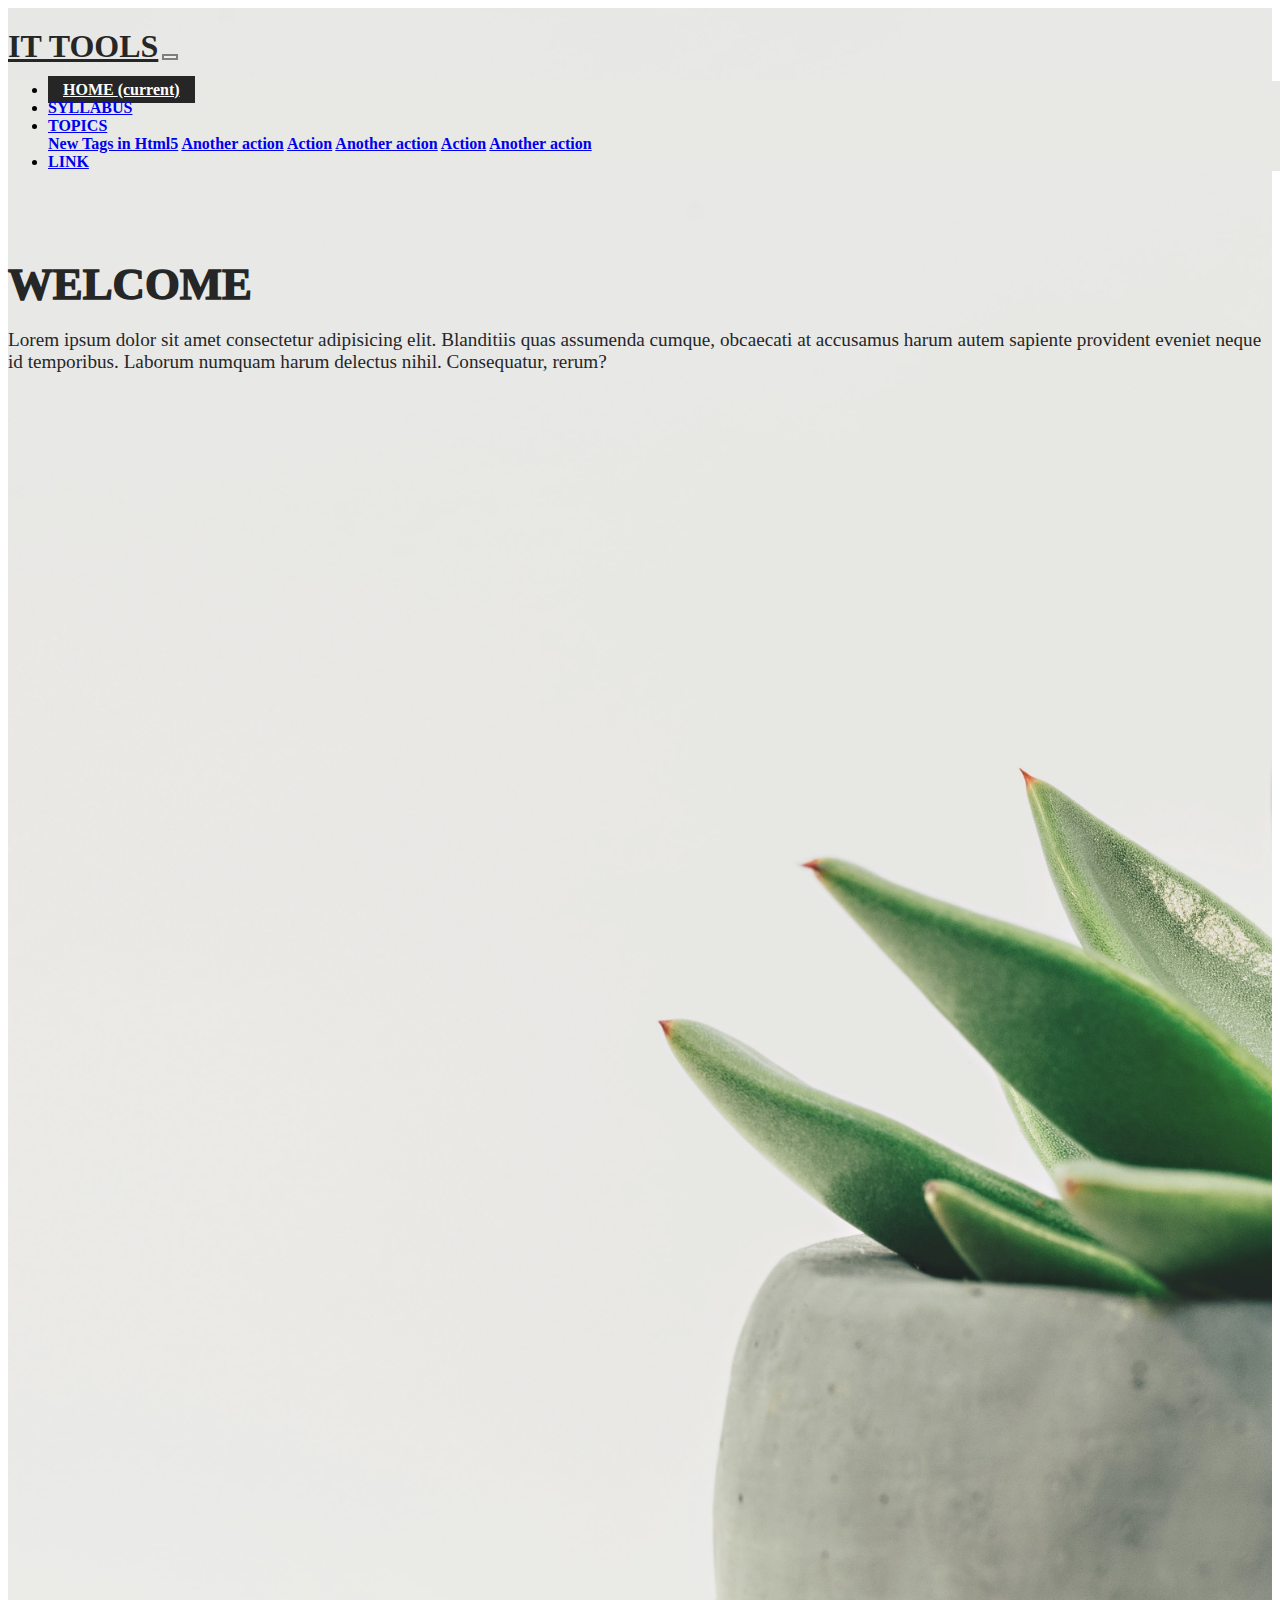
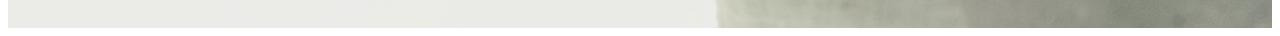
<file: index.html>
<!DOCTYPE html>
<html lang="en">
  <head>
    <!-- Required meta tags -->
    <meta charset="utf-8" />
    <meta
      name="viewport"
      content="width=device-width, initial-scale=1, shrink-to-fit=no"
    />

    <!-- Bootstrap CSS -->
    <link
      rel="stylesheet"
      href="https://cdn.jsdelivr.net/npm/bootstrap@4.5.3/dist/css/bootstrap.min.css"
      integrity="sha384-TX8t27EcRE3e/ihU7zmQxVncDAy5uIKz4rEkgIXeMed4M0jlfIDPvg6uqKI2xXr2"
      crossorigin="anonymous"
    />
    <link rel="stylesheet" href="style.css">
    <title>IT Tools</title>
  </head>
  <body>
    <header>
    <div class="container">
      <nav class="navbar navbar-expand-lg navbar-light">
        <a class="navbar-brand" href="#">IT TOOLS</a>
        <button
          class="navbar-toggler"
          type="button"
          data-toggle="collapse"
          data-target="#navbarSupportedContent"
          aria-controls="navbarSupportedContent"
          aria-expanded="false"
          aria-label="Toggle navigation"
        >
          <span class="navbar-toggler-icon"></span>
        </button>

        <div class="collapse navbar-collapse" id="navbarSupportedContent">
          <ul class="navbar-nav ml-lg-auto">
            <li class="nav-item active">
              <a class="nav-link" href="#"
                >HOME <span class="sr-only">(current)</span></a
              >
            </li>
            <li class="nav-item">
              <a class="nav-link" href="syllabus.html">SYLLABUS</a>
            </li>
            <li class="nav-item dropdown">
              <a
                class="nav-link dropdown-toggle"
                href="#"
                id="navbarDropdown"
                role="button"
                data-toggle="dropdown"
                aria-haspopup="true"
                aria-expanded="false"
              >
                TOPICS
              </a>
              <div class="dropdown-menu" aria-labelledby="navbarDropdown">
                <a class="dropdown-item" href="new.html">New Tags in Html5</a>
                <a class="dropdown-item" href="#">Another action</a>
                <a class="dropdown-item" href="#">Action</a>
                <a class="dropdown-item" href="#">Another action</a>
                <a class="dropdown-item" href="#">Action</a>
                <a class="dropdown-item" href="#">Another action</a>
            </li>
            <li class="nav-item">
                <a class="nav-link" href="#">LINK</a>
              </li>
          </ul>
          </form>
        </div>
      </nav>
    </div> 
  </header>
    <section class="banner">
        <div class="container">
            <div class="row">
                <div class="col-sm-6">
                    <h2>Welcome</h2>
                    <p>Lorem ipsum dolor sit amet consectetur adipisicing elit. Blanditiis quas assumenda cumque, obcaecati at accusamus harum autem sapiente provident eveniet neque id temporibus. Laborum numquam harum delectus nihil. Consequatur, rerum?</p>
                </div>
            </div>
        </div>
    </section>
  <a href="#" id="scroll" style="display: none;"><span></span></a>
    <!-- Optional JavaScript; choose one of the two! -->
  <script src="https://ajax.googleapis.com/ajax/libs/jquery/3.5.1/jquery.min.js"></script> 
    <script type="text/javascript">
      $(document).ready(function(){ 
    $(window).scroll(function(){ 
        if ($(this).scrollTop() > 100) { 
            $('#scroll').fadeIn(); 
        } else { 
            $('#scroll').fadeOut(); 
        } 
    }); 
    $('#scroll').click(function(){ 
        $("html, body").animate({ scrollTop: 0 }, 600); 
        return false; 
    }); 
});  
   </script>
    <!-- Option 1: jQuery and Bootstrap Bundle (includes Popper) -->
    <script src="https://code.jquery.com/jquery-3.5.1.slim.min.js" integrity="sha384-DfXdz2htPH0lsSSs5nCTpuj/zy4C+OGpamoFVy38MVBnE+IbbVYUew+OrCXaRkfj" crossorigin="anonymous"></script>
    <script src="https://cdn.jsdelivr.net/npm/bootstrap@4.5.3/dist/js/bootstrap.bundle.min.js" integrity="sha384-ho+j7jyWK8fNQe+A12Hb8AhRq26LrZ/JpcUGGOn+Y7RsweNrtN/tE3MoK7ZeZDyx" crossorigin="anonymous"></script>
    <!-- Option 2: jQuery, Popper.js, and Bootstrap JS
    <script src="https://code.jquery.com/jquery-3.5.1.slim.min.js" integrity="sha384-DfXdz2htPH0lsSSs5nCTpuj/zy4C+OGpamoFVy38MVBnE+IbbVYUew+OrCXaRkfj" crossorigin="anonymous"></script>
    <script src="https://cdn.jsdelivr.net/npm/popper.js@1.16.1/dist/umd/popper.min.js" integrity="sha384-9/reFTGAW83EW2RDu2S0VKaIzap3H66lZH81PoYlFhbGU+6BZp6G7niu735Sk7lN" crossorigin="anonymous"></script>
    <script src="https://cdn.jsdelivr.net/npm/bootstrap@4.5.3/dist/js/bootstrap.min.js" integrity="sha384-w1Q4orYjBQndcko6MimVbzY0tgp4pWB4lZ7lr30WKz0vr/aWKhXdBNmNb5D92v7s" crossorigin="anonymous"></script>
    -->
  </body>
</html>
</file>
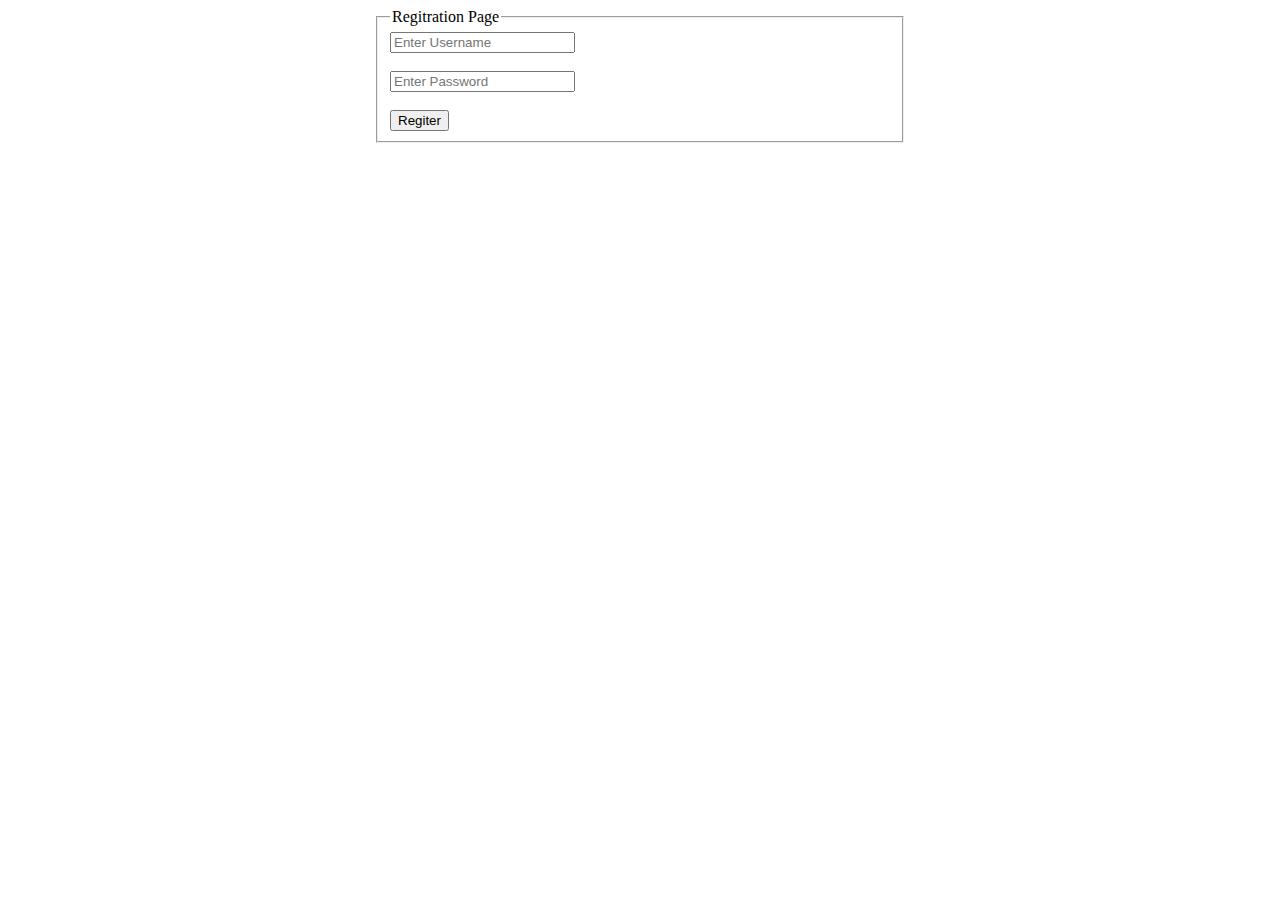
<file: sourceCode/fieldset.html>
<!DOCTYPE html>
  <head>
    <title>Document</title>
  </head>
  <body>
    <fieldset style="max-width: 500px; margin: auto;">
      <legend>Regitration Page</legend>
      <form>
        <input
          type="text"
          name="username"
          placeholder="Enter Username"
        /><br /><br />
        <input
          type="text"
          name="userPass"
          placeholder="Enter Password"
        /><br /><br />
        <input type="submit" value="Regiter" />
      </form>
    </fieldset>
  </body>
</html>
</file>
<file: style.css>
.banner {
  position: relative;
  background: url(bg.jpg);
  min-height: 130vh;
  background-size: cover;
  background-position: center;
  padding: 250px 0 200px;
}
.banner h2 {
  margin: 0;
  padding: 0;
  font-size: 2.8em;
  font-weight: 1000;
  color: #262626;
  text-transform: uppercase;
}
.banner p {
  margin: 1em 0 0;
  padding: 0;
  font-size: 1.2em;
  line-height: 1.5 em;
  color: #262626;
}
header {
  position: absolute;
  z-index: 10;
  width: 100%;
}
.navbar {
  padding: 20px 0;
}
.navbar-brand {
  font-weight: 800;
  font-size: 2em;
  color: #262626;
}
.nav-item {
  font-weight: 800;
}
.navbar-light .navbar-nav .nav-item.active .nav-link {
  background: #262626;
  color: #fff;
}
.navbar-light .navbar-nav .nav-item.active .nav-link {
  color: #fff;
  padding: 5px 15px;
}
.navbar-light .navbar-toggler {
  border: none;
  color: #fff;
  border: 2px solid #7f7f7f;
  border-radius: 0;
  outline: none;
}
.dropdown-menu {
  background: #e8e9e4;
  border: none;
  border-radius: 0;
  padding: -12;
}
.dropdown-item:hover {
  background: #262626;
  color: #fff;
  padding: 5px 15px;
}
.navbar-collapse {
  background: #e8e9e4;
}
#scroll {
  position:fixed;
  right:10px;
  bottom:10px;
  cursor:pointer;
  width:50px;
  height:50px;
  background-color:#4d4d4da2;
  text-indent:-9999px;
  display:none;
  -webkit-border-radius:60px;
  -moz-border-radius:60px;
  border-radius:60px
}
#scroll span {
  position:absolute;
  top:50%;
  left:50%;
  margin-left:-8px;
  margin-top:-12px;
  height:0;
  width:0;
  border:8px solid transparent;
  border-bottom-color:#ffffff;
}
#scroll:hover {
  background-color:#000000ce;
  opacity:1;filter:"alpha(opacity=100)";
  -ms-filter:"alpha(opacity=100)";
}
@media (max-width: 768px) {
  .banner {
    padding: 300px 0 250px;
  }
  .banner h2 {
    font-size: 1.8em;
  }
}
</file>
